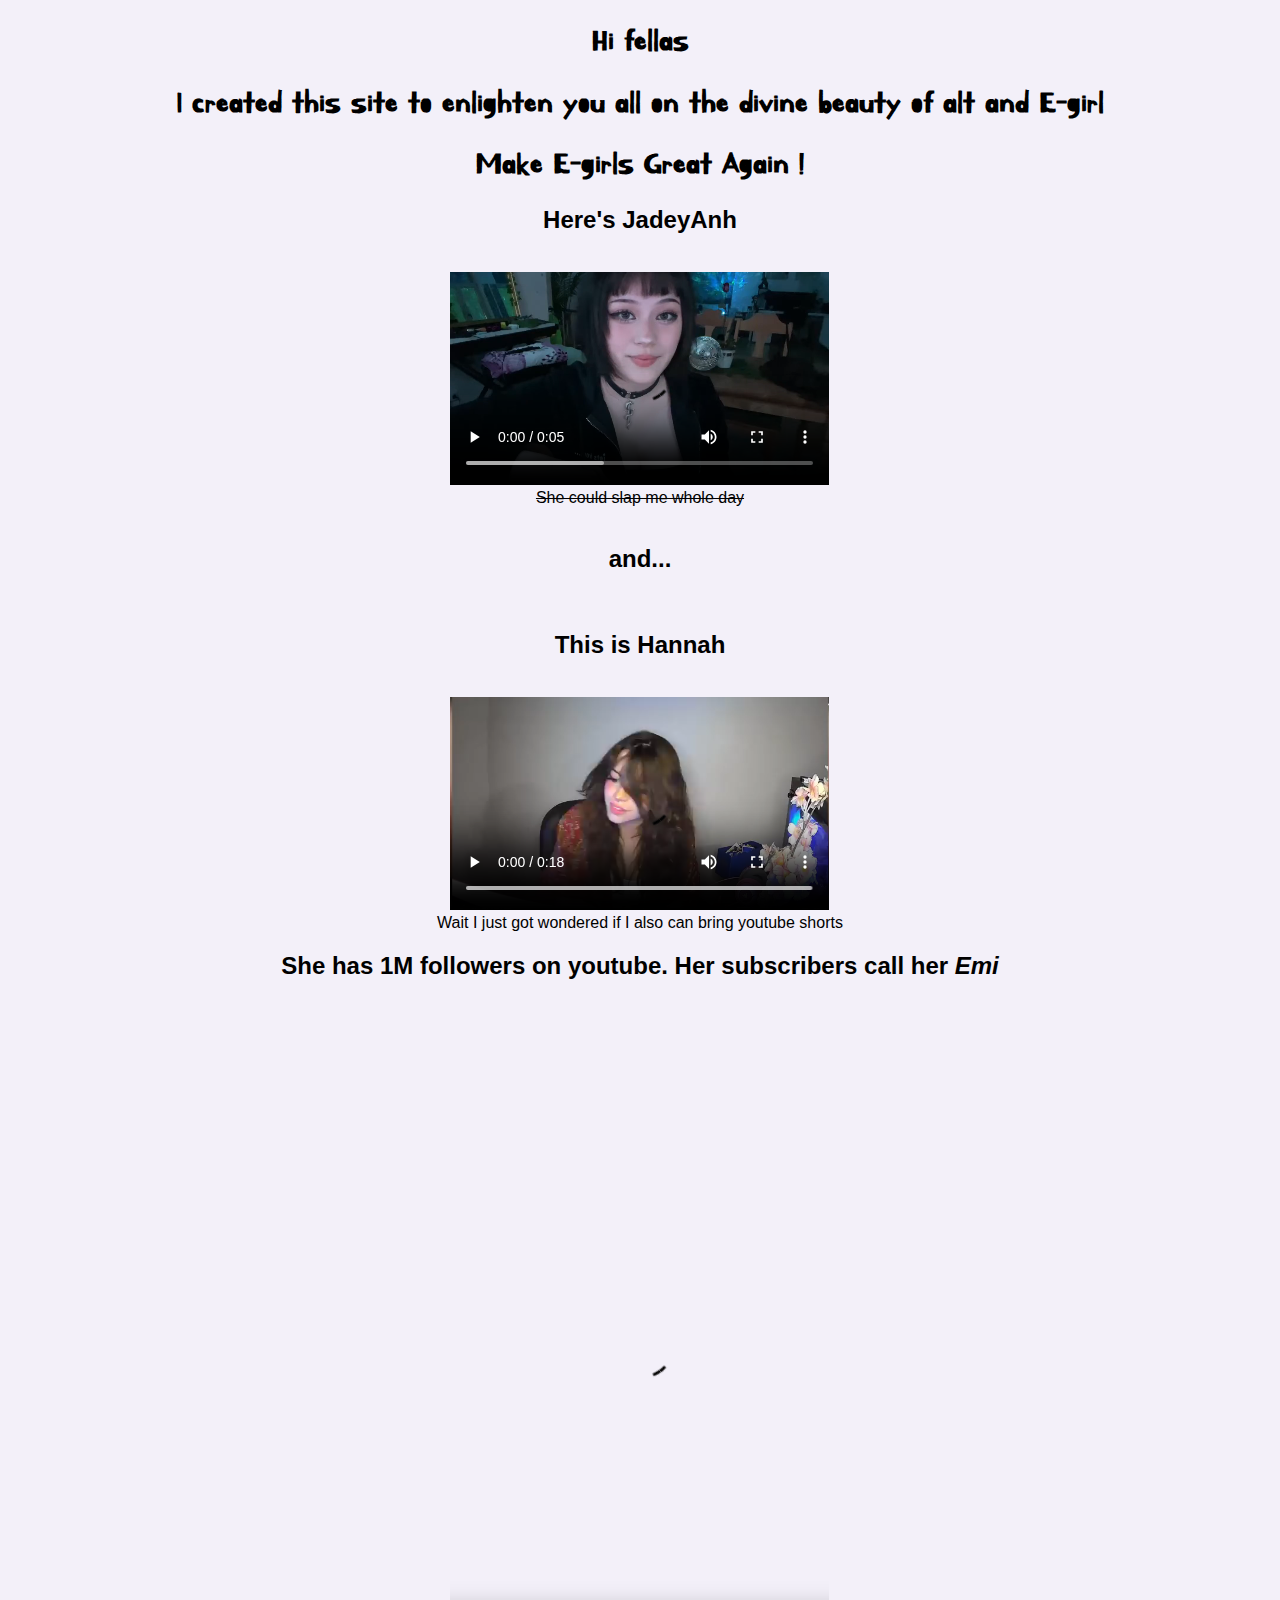
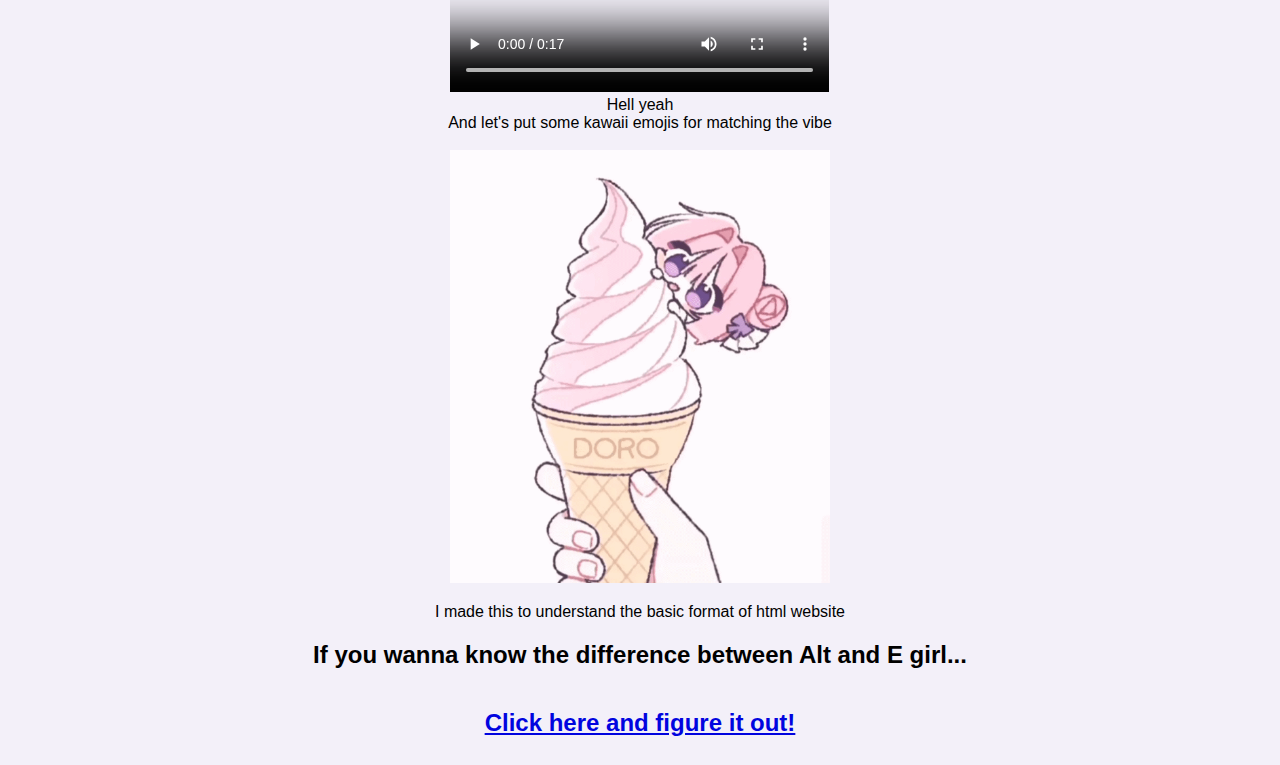
<file: index.html>
<!DOCTYPE html>
<html lang="en">
<head>
  <meta charset="UTF-8">
  <meta name="viewport" content="width=device-width, initial-scale=1.0">
  <link rel="stylesheet" href="style.css">
  <title>Make E girls Great Again</title>
<link rel="preconnect" href="https://fonts.googleapis.com">
<link rel="preconnect" href="https://fonts.gstatic.com" crossorigin>
<link href="https://fonts.googleapis.com/css2?family=Kirang+Haerang&display=swap" rel="stylesheet">
</head>

<body>
<center>

  <h1>Hi fellas</h1>
  <h1><div>I created this site to enlighten you all on the divine beauty of alt and E-girl</div></h1>
<div><h1>Make E-girls Great Again !</h1></div>
  <h2>Here's JadeyAnh</h2>
  <BR>
<video height="30%" width="30%" src="Trauma Slaps JadeyAnh.mp4" controls></video>
<div> <del>She could slap me whole day</del> </div>
<BR>
<h2>and... </h2>
<BR>
<h2>This is Hannah</h2>
<BR>
<video height="30%" width="30%" src="I think i have a crush on her....mp4" controls></video>
<BR>
Wait I just got wondered if I also can bring youtube shorts
<div><h2>She has 1M followers on youtube. Her subscribers call her <I>Emi</I></h2></div>
<BR>
<video height="70%" width="30%" src="How___.mp4" controls></video><div>
Hell yeah
</div>
And let's put some kawaii emojis for matching the vibe
<div>
  <BR>
    <img src="dororong.gif" alt="dororong" width="30%"/>
</div>
<div class="container">
        <p>I made this to understand the basic format of html website</p>
        <h2>If you wanna know the difference between Alt and E girl... </h2>
        <a href="about.html">
        <h2> <ins>Click here and figure it out!</ins> </h2> </a>

</center>

</body>

</html>
</file>
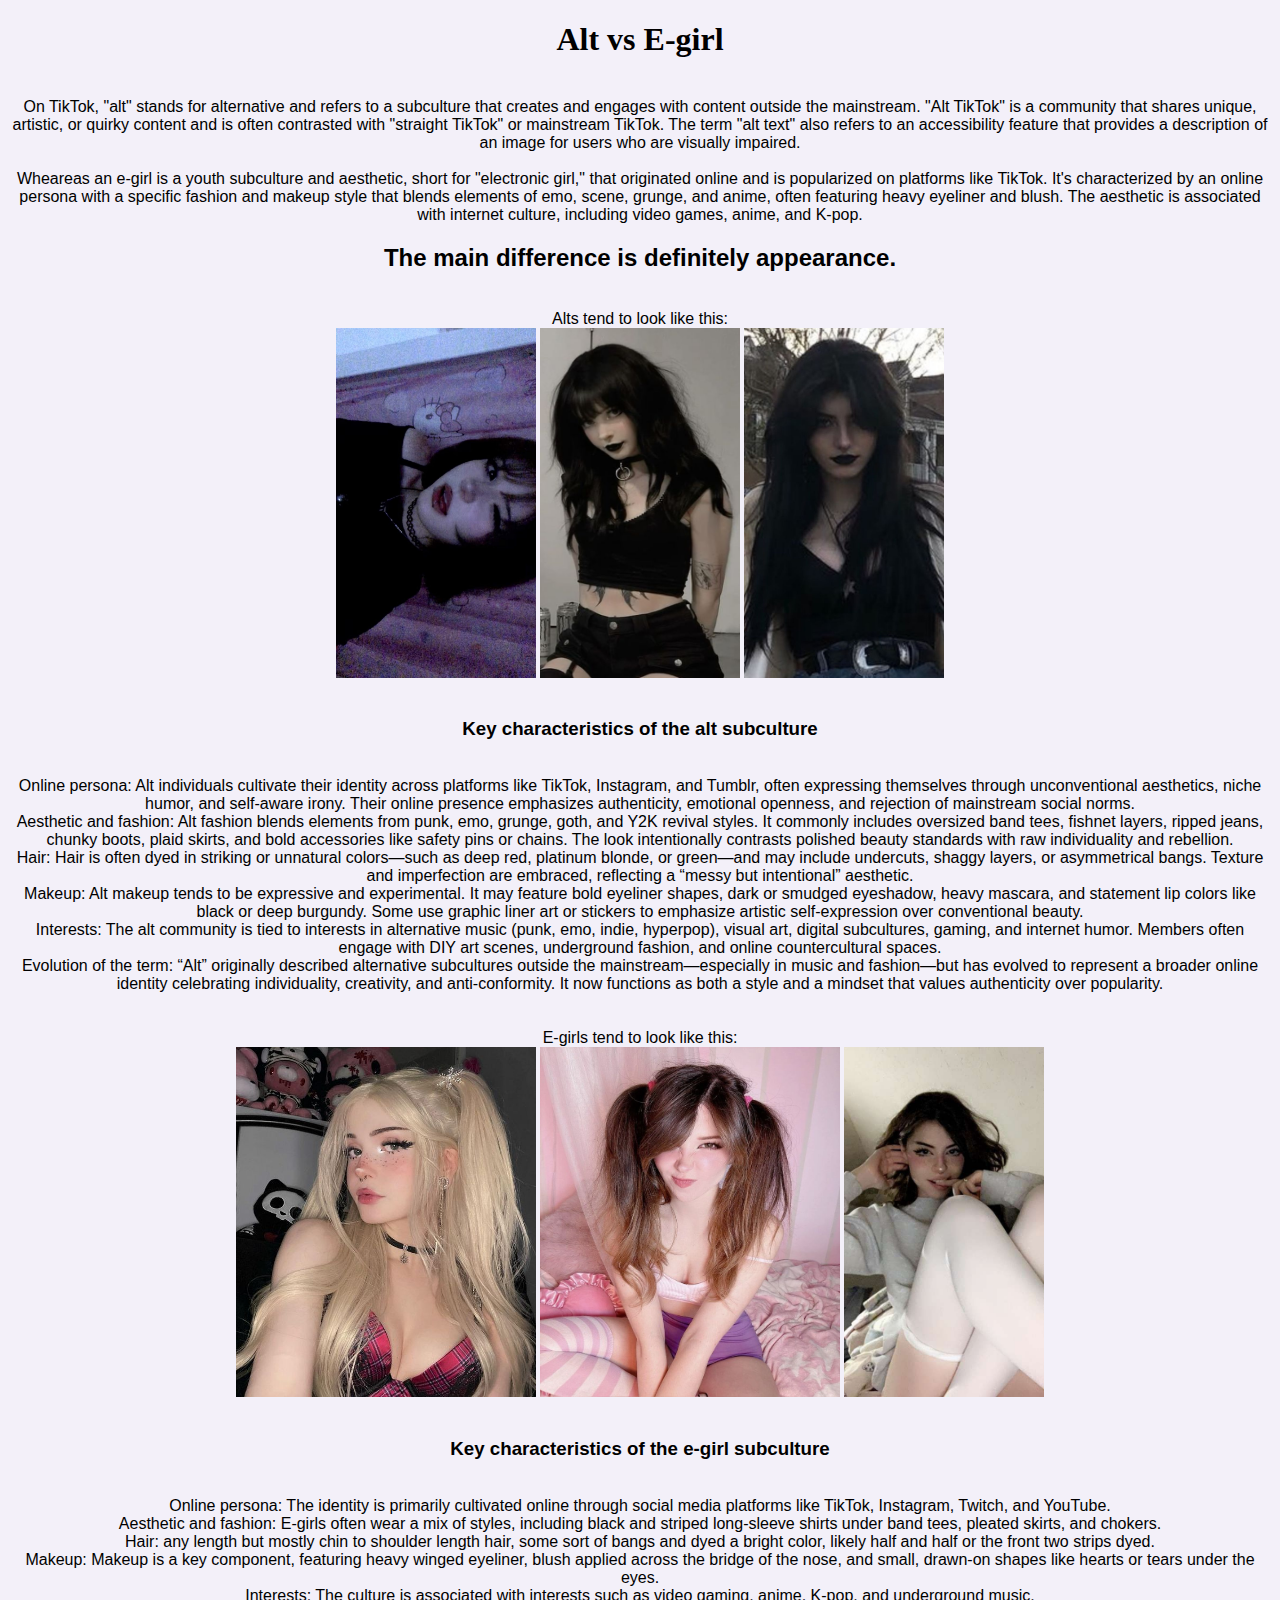
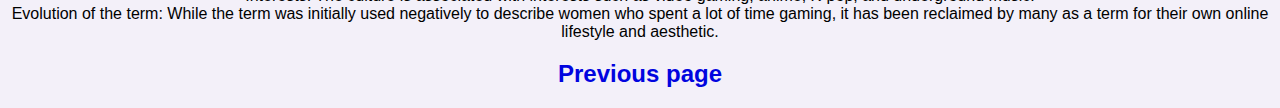
<file: about.html>
<!DOCTYPE html>
<html lang="en">
<head>
    <meta charset="UTF-8">
    <meta name="viewport" content="width=device-width, initial-scale=1.0">
    <link rel="stylesheet" href="style.css">
    <title>Alt girl vs E-girl</title>
</head>
<body>
<h1>Alt vs E-girl</h1>
<BR>

<div>
    On TikTok, "alt" stands for alternative and refers to a subculture that creates and engages with content outside the mainstream. "Alt TikTok" is a community that shares unique, artistic, or quirky content and is often contrasted with "straight TikTok" or mainstream TikTok. The term "alt text" also refers to an accessibility feature that provides a description of an image for users who are visually impaired.
    </div>
    <BR>
    Wheareas an e-girl is a youth subculture and aesthetic, short for "electronic girl," that originated online and is popularized on platforms like TikTok. It's characterized by an online persona with a specific fashion and makeup style that blends elements of emo, scene, grunge, and anime, often featuring heavy eyeliner and blush. The aesthetic is associated with internet culture, including video games, anime, and K-pop.
    <h2><div>The main difference is definitely appearance.</div></h2>
    <BR>
Alts tend to look like this:
<BR>
<img src="alt.jpeg" width="200" height="350">
<img src="alt2.jpeg" width="200" height="350">
<img src="_.jpeg" width="200" height="350">
<BR>

<BR>
<h3>Key characteristics of the alt subculture</h3>
<BR>
Online persona:
Alt individuals cultivate their identity across platforms like TikTok, Instagram, and Tumblr, often expressing themselves through unconventional aesthetics, niche humor, and self-aware irony. Their online presence emphasizes authenticity, emotional openness, and rejection of mainstream social norms.
<BR>
Aesthetic and fashion:
Alt fashion blends elements from punk, emo, grunge, goth, and Y2K revival styles. It commonly includes oversized band tees, fishnet layers, ripped jeans, chunky boots, plaid skirts, and bold accessories like safety pins or chains. The look intentionally contrasts polished beauty standards with raw individuality and rebellion.
<BR>
Hair:
Hair is often dyed in striking or unnatural colors—such as deep red, platinum blonde, or green—and may include undercuts, shaggy layers, or asymmetrical bangs. Texture and imperfection are embraced, reflecting a “messy but intentional” aesthetic.
<BR>
Makeup:
Alt makeup tends to be expressive and experimental. It may feature bold eyeliner shapes, dark or smudged eyeshadow, heavy mascara, and statement lip colors like black or deep burgundy. Some use graphic liner art or stickers to emphasize artistic self-expression over conventional beauty.
<BR>
Interests:
The alt community is tied to interests in alternative music (punk, emo, indie, hyperpop), visual art, digital subcultures, gaming, and internet humor. Members often engage with DIY art scenes, underground fashion, and online countercultural spaces.
<BR>
Evolution of the term:
“Alt” originally described alternative subcultures outside the mainstream—especially in music and fashion—but has evolved to represent a broader online identity celebrating individuality, creativity, and anti-conformity. It now functions as both a style and a mindset that values authenticity over popularity.
<BR>
<BR>
<BR>

E-girls tend to look like this:
<BR>
<img src="E-girl.jpeg" width="300" height="350">
<img src="E-girl2.jpeg" width="300" height="350">
<img src="hannahowo.jpeg" width="200" height="350">
<BR>

<BR>
<h3>Key characteristics of the e-girl subculture</h3>
<BR>
Online persona: The identity is primarily cultivated online through social media platforms like TikTok, Instagram, Twitch, and YouTube. 
<BR>
Aesthetic and fashion: E-girls often wear a mix of styles, including black and striped long-sleeve shirts under band tees, pleated skirts, and chokers. 
<BR>
Hair: any length but mostly chin to shoulder length hair,
 some sort of bangs and dyed a bright color, likely half and half or the front two strips dyed.
 <BR>
Makeup: Makeup is a key component, featuring heavy winged eyeliner, blush applied across the bridge of the nose, and small, drawn-on shapes like hearts or tears under the eyes. 
<BR>
Interests: The culture is associated with interests such as video gaming, anime, K-pop, and underground music. 
<BR>
Evolution of the term: While the term was initially used negatively to describe women who spent a lot of time gaming, it has been reclaimed by many as a term for their own online lifestyle and aesthetic. 
<BR>
<h2><a href="index.html">Previous page</a></h2>
</body>
</html>
</file>
<file: style.css>
body {
  background-color: #f3f0f9;
  color: #000;
  text-align: center;
  font-family: "Poppins", sans-serif;
}

h1 {
  font-family: "Kirang Haerang", cursive;
}
a {
  color: #0104df;
  text-decoration: none;
  display: inline-block;
  transition: all 0.3s ease;
}

a:hover {
  color: #f9c5ff;
  text-shadow: 0 0 10px #f94dff, 0 0 20px #f94dff;
  transform: scale(1.07);
}

a:active {
  color: #ee00ff;
  text-shadow: 0 0 20px #dd00ff, 0 0 30px #f7b1ff;
  animation: blink 0.1s ease;
}

@keyframes blink {
  0% { opacity: 1; }
  50% { opacity: 0.4; }
  100% { opacity: 1; }
}
</file>
